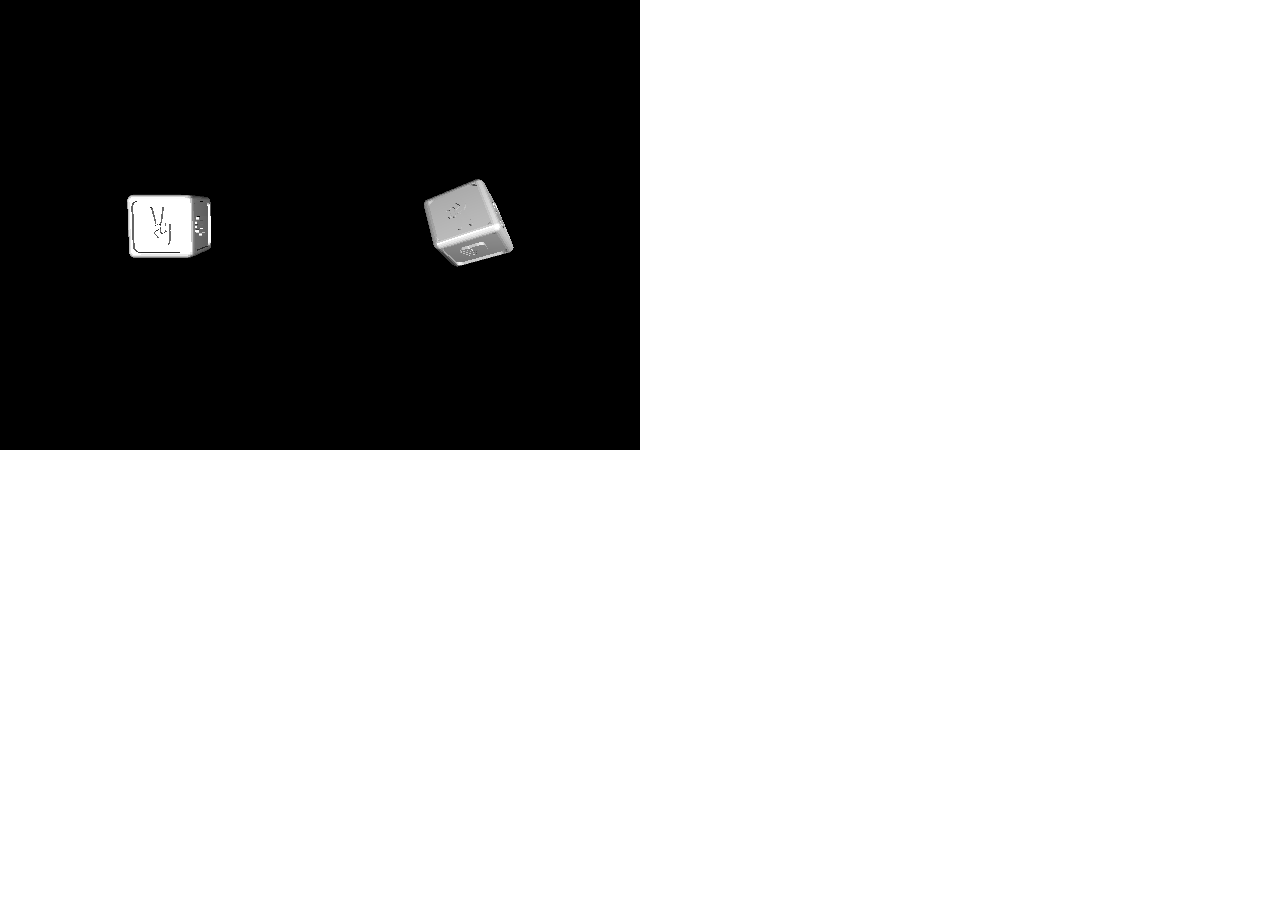
<file: three.html>
<!DOCTYPE html>
<html>
	<head>
		<meta charset=utf-8>
		<title>My first three.js app</title>
		<style>
			body { margin: 0; }
			canvas { width: 30%; height: 20% }
			#info
			{
				height: 200px;
			}
		</style>
	</head>
	<body>







		<script src="assets/javascript/three.js"></script>
		<script src="assets/javascript/STLLoader.js"></script>
		<script src="https://cdnjs.cloudflare.com/ajax/libs/jquery/3.2.1/jquery.min.js"></script>
		<script>

		//Remove CROS policy
		jQuery.ajaxPrefilter(function(options) {
	    if (options.crossDomain && jQuery.support.cors) {
	        options.url = 'https://cors-anywhere.herokuapp.com/' + options.url;
	    }
		});



			//Give light
			var result;
			var scene = new THREE.Scene();
				var pointLight = new THREE.PointLight( 0xffffff, 1.5, 300);
				pointLight.position.set( 100, 0, 100 );
				scene.add( pointLight );
				var pointLight = new THREE.PointLight( 0xffffff, 1.5, 300 );
				pointLight.position.set( -70, 0, 100 );
				scene.add( pointLight );

			//Camera
			var camera = new THREE.PerspectiveCamera(75, window.innerWidth/window.innerHeight, 0.1, 1000 );

			//Display
			var renderer = new THREE.WebGLRenderer();
			renderer.setSize( window.innerWidth/2, window.innerHeight/2 );
			document.body.appendChild(renderer.domElement );



			// var geometry = new THREE.BoxGeometry( 1, 1, 1 );
			var material = 	new THREE.MeshStandardMaterial({metalness: 0.2, roughness: 0.2});;
			
			//load dice.stl, create cubes and animate
			var loader = new THREE.STLLoader();
			camera.position.z = 100;
  			loader.load( 'assets/images/Dice1.stl', function ( geometry ) {


  				cube = new THREE.Mesh( geometry, material);
  				cube.position.x = -50;
  				scene.add(cube);

  				cube2 = new THREE.Mesh( geometry, material);
  				cube2.position.x = 50;

  				speed = 0.3;   			
  				rotate = true;
				animate()
				scene.add(cube2);  		
				renderer.render( scene, camera );	
 			 });

			var speed = 0.3;   			
  			var rotate = true;


  			var IsSameAngle = function(x, y)
  			{
  				var diff = Math.abs(x - y);
  				return Math.abs(diff-Math.round(diff / Math.PI) * Math.PI) < 0.006;
  			}

		 	var animate = function () {
			 	
			 	requestAnimationFrame( animate );

			 	if (rotate)
			 	{
			 		if (speed < 0.01)
				 	{
				 		rotate = false;
				 		if (!IsSameAngle(cube.rotation.x, target1[0]))
				 		{
			 				cube.rotation.x -= speed;
			 				rotate = true;
				 		}
				 		if (!IsSameAngle(cube.rotation.y, target1[1]))
				 		{
			 				cube.rotation.y -= speed;
			 				rotate = true;
				 		}
				 		if (!IsSameAngle(cube.rotation.z, target1[2]))
				 		{
			 				cube.rotation.z -= speed;
			 				rotate = true;
				 		}
				 		if (!IsSameAngle(cube2.rotation.x, target2[0]))
				 		{
			 				cube2.rotation.x -= speed;
			 				rotate = true;
				 		}
				 		if (!IsSameAngle(cube2.rotation.y, target2[1]))
				 		{
			 				cube2.rotation.y -= speed;
			 				rotate = true;
				 		}
				 		if (!IsSameAngle(cube2.rotation.z, target2[2]))
				 		{
			 				cube2.rotation.z -= speed;
			 				rotate = true;
				 		}
				 	}
				 	else
				 	{
					 	cube.rotation.x -= speed;
					 	cube.rotation.y -= speed;
					 	//cube.rotation.z -= speed * 3;

					 	cube2.rotation.x -= speed * 0.8;
					 	cube2.rotation.y -= speed * 1.2;
					 	//cube2.rotation.z -= speed;
					 	speed = speed - 0.001;
				 	}

			 
			 	renderer.render( scene, camera );	

			 	}
			 }


					
		</script>
	</body>
</html>
</file>
